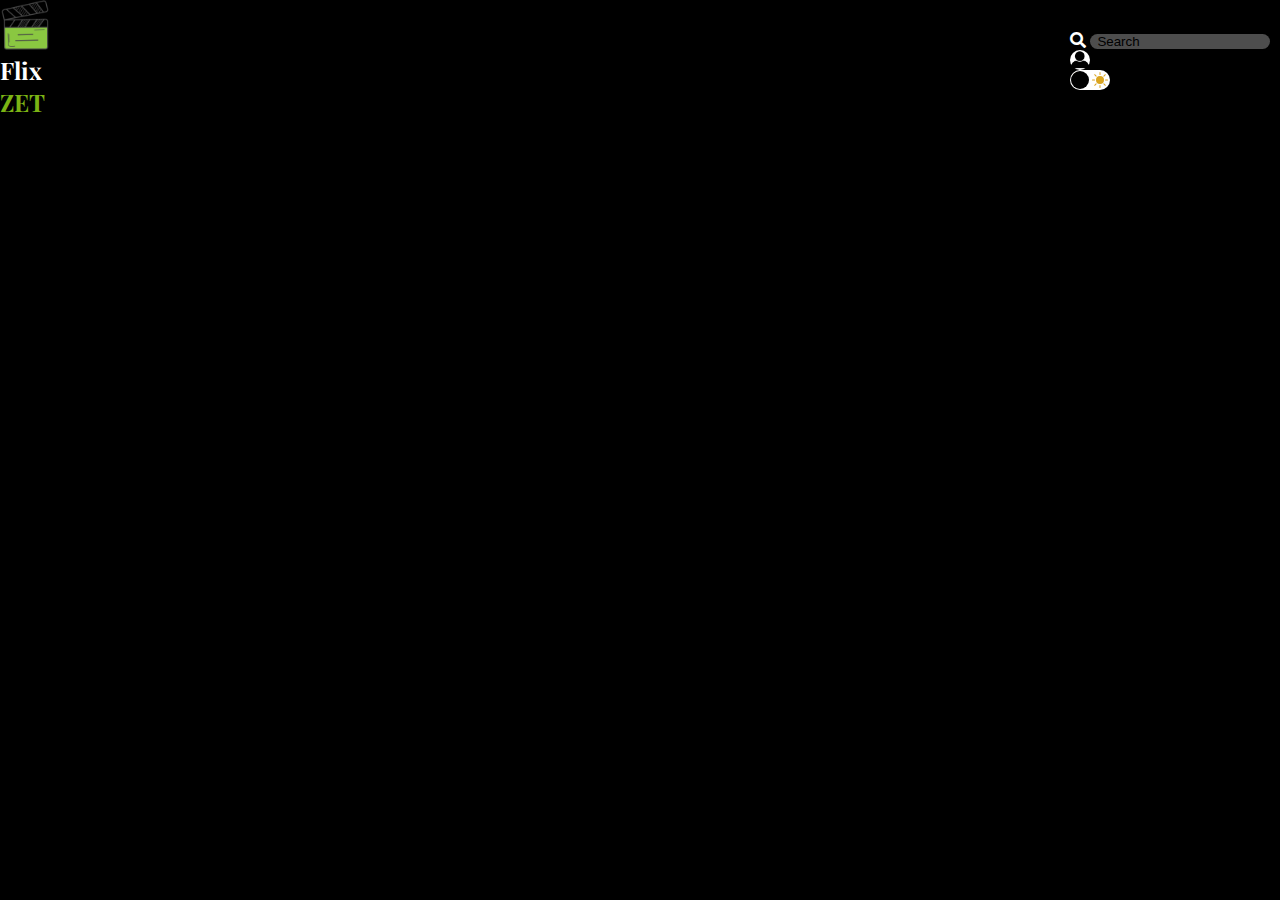
<file: movie_website/index.html>
<!DOCTYPE html>
<html lang="en">

<head>
    <meta charset="UTF-8">
    <meta name="viewport" content="width=device-width, initial-scale=1.0">
    <title>FlixZET</title>
    <link rel="stylesheet" href="./assets/style.css">
    <link href="https://cdn.jsdelivr.net/npm/bootstrap@5.3.2/dist/css/bootstrap.min.css" rel="stylesheet"
        integrity="sha384-T3c6CoIi6uLrA9TneNEoa7RxnatzjcDSCmG1MXxSR1GAsXEV/Dwwykc2MPK8M2HN" crossorigin="anonymous">
    <link rel="stylesheet" href="https://pro.fontawesome.com/releases/v5.10.0/css/all.css">
    <link rel="shortcut icon" href="./assets/imgs/icon.png" type="image/x-icon">
</head>

<body class="body">
    <div class="container">
        <nav>
            <div class="col-4 flixzet d-flex justify-content-end">
                <!-- LOGO -->
                <img class="pt-2" src="./assets/imgs/icon.png" alt="" width="50" height="50">
                <h2 class="pt-3 flix">Flix<h2 class="pt-3 zet fw-bold">ZET</h2>
                </h2>
            </div>
            <div class="col-8 d-flex justify-content-center input_search">
                <form>
                    <!-- ICON search -->
                    <i class="fas fa-search"></i>
                    <input type="search" placeholder="  Search" id="search">
                </form>
                <!-- User IMG -->
                <img src="./assets/imgs/user_img.jpg" alt="">
                <div class="toggle ms-2">
                    <!-- Night mode -->
                    <svg xmlns="http://www.w3.org/2000/svg" width="15" height="15" fill="currentColor"
                        class="bi bi-moon-fill toggle-icon" viewBox="0 0 16 16">
                        <path
                            d="M6 .278a.768.768 0 0 1 .08.858 7.208 7.208 0 0 0-.878 3.46c0 4.021 3.278 7.277 7.318 7.277.527 0 1.04-.055 1.533-.16a.787.787 0 0 1 .81.316.733.733 0 0 1-.031.893A8.349 8.349 0 0 1 8.344 16C3.734 16 0 12.286 0 7.71 0 4.266 2.114 1.312 5.124.06A.752.752 0 0 1 6 .278z" />
                    </svg>
                    <!-- Light mode -->
                    <svg xmlns="http://www.w3.org/2000/svg" width="16" height="16" fill="currentColor"
                        class="bi bi-sun-fill toggle-icon" viewBox="0 0 16 16">
                        <path
                            d="M8 12a4 4 0 1 0 0-8 4 4 0 0 0 0 8zM8 0a.5.5 0 0 1 .5.5v2a.5.5 0 0 1-1 0v-2A.5.5 0 0 1 8 0zm0 13a.5.5 0 0 1 .5.5v2a.5.5 0 0 1-1 0v-2A.5.5 0 0 1 8 13zm8-5a.5.5 0 0 1-.5.5h-2a.5.5 0 0 1 0-1h2a.5.5 0 0 1 .5.5zM3 8a.5.5 0 0 1-.5.5h-2a.5.5 0 0 1 0-1h2A.5.5 0 0 1 3 8zm10.657-5.657a.5.5 0 0 1 0 .707l-1.414 1.415a.5.5 0 1 1-.707-.708l1.414-1.414a.5.5 0 0 1 .707 0zm-9.193 9.193a.5.5 0 0 1 0 .707L3.05 13.657a.5.5 0 0 1-.707-.707l1.414-1.414a.5.5 0 0 1 .707 0zm9.193 2.121a.5.5 0 0 1-.707 0l-1.414-1.414a.5.5 0 0 1 .707-.707l1.414 1.414a.5.5 0 0 1 0 .707zM4.464 4.465a.5.5 0 0 1-.707 0L2.343 3.05a.5.5 0 1 1 .707-.707l1.414 1.414a.5.5 0 0 1 0 .708z" />
                    </svg>
                    <div class="toggle-ball">

                    </div>
                </div>
            </div>
        </nav>
        <div class="row">
            <header>
                <div class="container">
                    <div class="row movies d-flex justify-content-center" id="movies">
                        <!-- movie cards -->
                    </div>
                </div>
            </header>
        </div>
    </div>
    <script src="https://cdn.jsdelivr.net/npm/bootstrap@5.3.2/dist/js/bootstrap.bundle.min.js"
        integrity="sha384-C6RzsynM9kWDrMNeT87bh95OGNyZPhcTNXj1NW7RuBCsyN/o0jlpcV8Qyq46cDfL"
        crossorigin="anonymous"></script>
    <script src="https://code.jquery.com/jquery-3.7.1.min.js"></script>
    <script src="./assets/js/script.js"></script>
</body>

</html>
</file>
<file: movie_website/assets/style.css>
@import url('https://fonts.googleapis.com/css2?family=Playfair+Display&display=swap');
* {
    padding: 0%;
    margin: 0%;
    box-sizing: border-box;
}

.body {
    width: 100%;
    height: 100vh;
    background-color:black; 
    font-family: 'Playfair Display', serif;
    align-items: center; 
    justify-content: center; 
    color: white;
    overflow: hidden;

}

header {
    position: relative;
    width: 80%;
    height: 80%;
    /* border:1px solid white; */
    border-radius: 20px;
    overflow: hidden;
    box-shadow: 0px 0px 25px -2px #7bb314;
    overflow: auto;
    background-color: rgb(40, 38, 38);

}

header::-webkit-scrollbar{
    width: 5px;
    background: rgb(255,255,255,.3);
    border-radius: 5px;
    visibility: hidden ;

}

header::-webkit-scrollbar-thumb{
    width: 5px;
    background: rgb(255,255,255,.3);
    border-radius: 5px;
    visibility: hidden ;

}

header::before{
    content: '';
    position: absolute;
    width: 100%;
    height:100%;
   
}

header::after{
    content: '';
    position: absolute;
    width: 100%;
    height:100%;
    background: linear-gradient(180deg, transparent, black);
}

nav{
    width: 100%;
    height: 20%;
    /* border: 1px solid white;  */
    display: flex;
    align-items: center;
    justify-content: space-between;

}

.flixzet .flix{
    color:white
}

.flixzet .zet{
    color:#7bb314;
   
}

nav .input_search input{
    position: relative;
    border-radius: 20px;
    border: none;
    outline: none;
    width: 180px;
    background: rgb(255,255,255,.3);
    color: black;
    margin-right: 10px;
}

nav .input_search input::placeholder{
    color:black;
    
}

nav .input_search img{
    width:20px;
    height:20px;
    border-radius: 50%;
    display: flex;
    align-items: end;
    justify-content: end;
    
}

header  .row .card{
    background-color: #2b3c0c;
    color:white;
    border-radius: 10px;
}

header  .row .card .img{
    border-radius: 20px;
}

header  .row .card .img:hover{
  filter:contrast();
}

header .row button {
    opacity: 0;
    position: absolute;
    width: 100px;
    height: 40px;
    top: 150px;
    background: rgba(8, 30, 7, 0.3);
    left: calc(50% - 50px);
    color:#fff;
    transition: opacity 0.7s;
    border-radius: 10px;
}

.card:hover button {
    opacity: 1;
    transition: opacity .3s;
}

.toggle{
    width: 40px;
    height: 20px;
    background-color: white;
    border-radius: 30px;
    display: flex;
    align-items: center;
    justify-content: space-around;
    position: relative;
}

.toggle-icon{
    color: goldenrod;
}

.toggle-ball{
    width: 18px;
    height: 18px;
    background-color: black;
    position: absolute;
    left: 1px;
    border-radius: 50px;
}

.body.active{
    background-color: white;
    color:black;
}

header.active{
    background-color: rgb(95, 94, 94);
}

.flix.active{
    color:black;
}

.input_search input.active{
    color:black;
    background: gray;
}

.toggle.active{
    background-color: black;
}

.toggle-ball.active{
    background-color: white;
    transform:translateX(20px);
}
</file>
